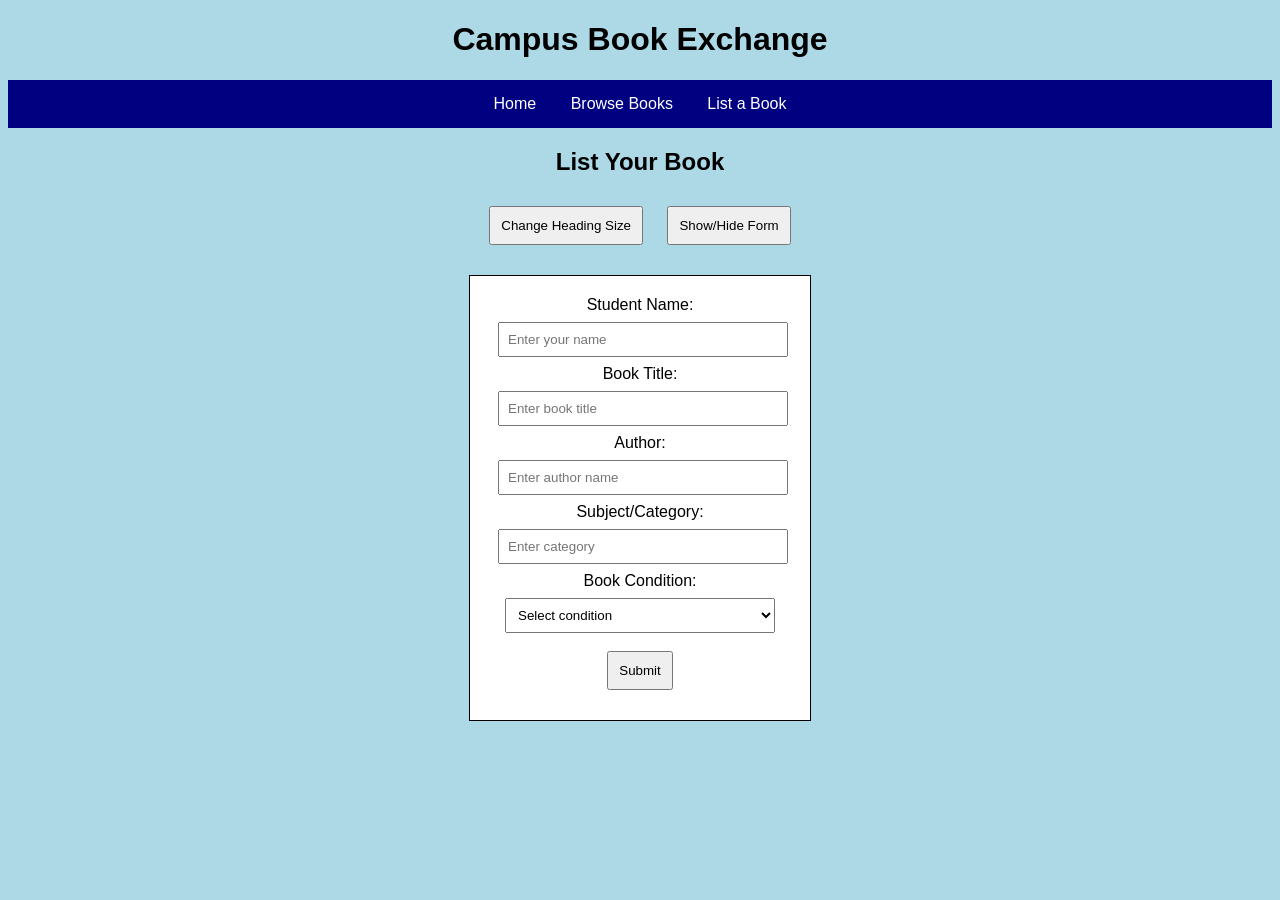
<file: list-book.html>
<!DOCTYPE html>
<html>
<head>
    <title>List a Book - Campus Book Exchange</title>

    <style>
        body {
            font-family: Arial, sans-serif;
            background-color: lightblue;
            text-align: center;
        }

        nav {
            background-color: navy;
            padding: 15px;
        }

        nav a {
            color: white;
            margin: 15px;
            text-decoration: none;
        }

        form {
            background-color: white;
            width: 300px;
            margin: 20px auto;
            padding: 20px;
            border: 1px solid black;
        }

        input, select {
            width: 90%;
            padding: 8px;
            margin: 8px;
        }

        button {
            padding: 10px;
            margin: 10px;
            cursor: pointer;
        }
    </style>
</head>

<body>

    <h1>Campus Book Exchange</h1>

    <nav>
        <a href="index.html">Home</a>
        <a href="books.html">Browse Books</a>
        <a href="list-book.html">List a Book</a>
    </nav>

    <h2 id="formHeading">List Your Book</h2>

    <button onclick="changeSize()">Change Heading Size</button>

    <button onclick="toggleForm()">Show/Hide Form</button>

    <form id="bookForm">

        <label>Student Name:</label>
        <input type="text" id="studentName" placeholder="Enter your name">

        <label>Book Title:</label>
        <input type="text" id="bookTitle" placeholder="Enter book title">

        <label>Author:</label>
        <input type="text" id="author" placeholder="Enter author name">

        <label>Subject/Category:</label>
        <input type="text" id="category" placeholder="Enter category">

        <label>Book Condition:</label>

        <select id="condition">
            <option value="">Select condition</option>
            <option value="Excellent">Excellent</option>
            <option value="Very Good">Very Good</option>
            <option value="Good">Good</option>
            <option value="Fair">Fair</option>
        </select>

        <br>

        <button type="button" onclick="submitBook()">
            Submit
        </button>

    </form>

    <h3 id="message"></h3>

    <script>
        function submitBook() {
            let name = document.getElementById("studentName").value;
            let title = document.getElementById("bookTitle").value;
            let author = document.getElementById("author").value;
            let category = document.getElementById("category").value;
            let condition = document.getElementById("condition").value;

            if (name == "" || title == "" || author == "" ||
                category == "" || condition == "") {

                document.getElementById("message").textContent =
                    "Error: Please fill in all the fields.";

            } else {

                document.getElementById("message").textContent =
                    "Thank you, " + name + "! Your book '" +
                    title + "' has been listed successfully.";
            }
        }

        function changeSize() {
            document.getElementById("formHeading").style.fontSize =
                "40px";
        }

        function toggleForm() {
            let form = document.getElementById("bookForm");

            if (form.style.display == "none") {
                form.style.display = "block";
            } else {
                form.style.display = "none";
            }
        }
    </script>

</body>
</html>
</file>
